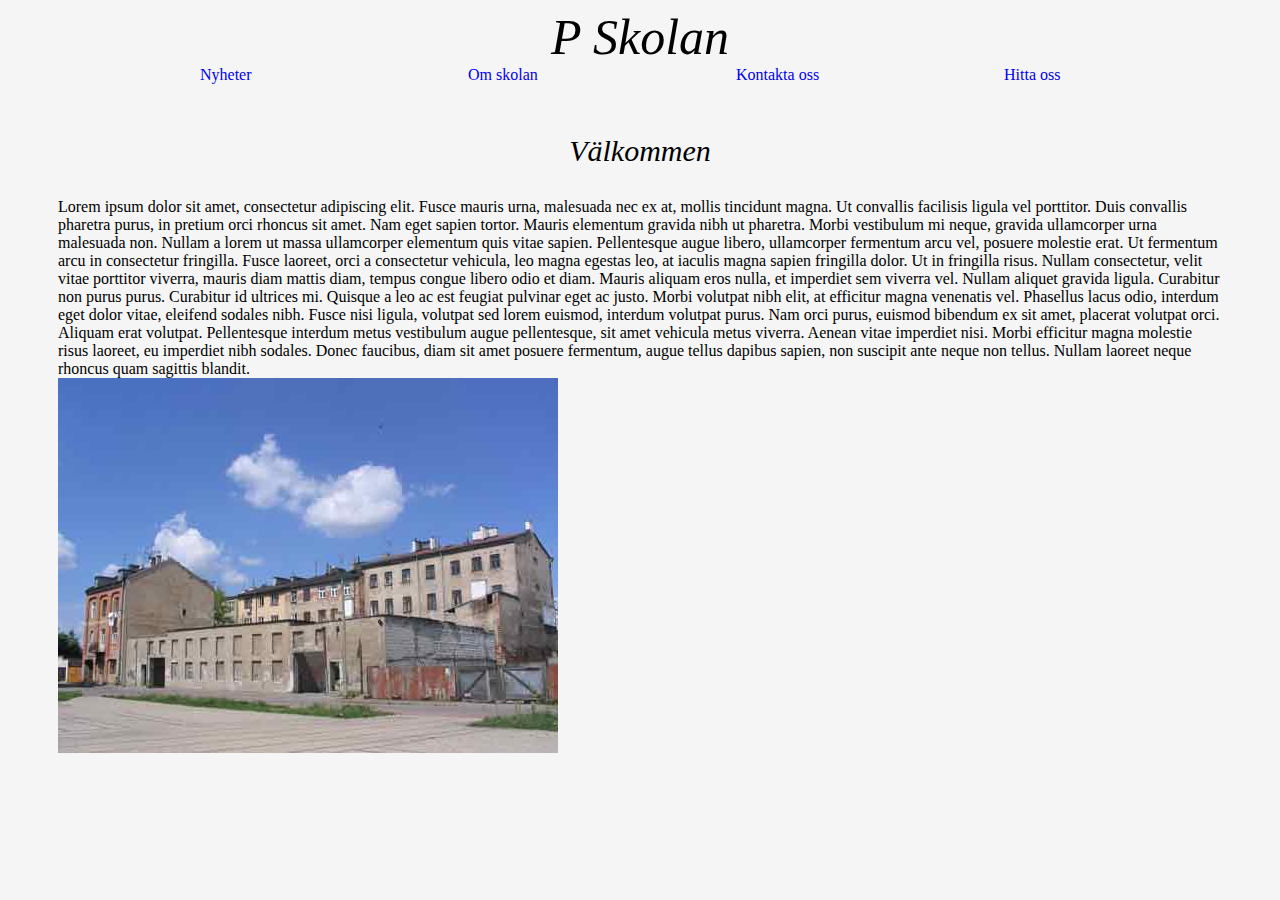
<file: index.html>
<!DOCTYPE html>
<html>
<head lang="en">
    <meta charset="UTF-8">
    <title>P Skolan</title>
    <link rel="stylesheet" type="text/css" href="site/css/style.css"/>
    <div id="title">
        <a href="index.html">P Skolan</a>
    </div>



    <div id="links">
        <ul>
            <li><a href="Hitta oss.html">Hitta oss</a></li>
            <li><a href="kontakt.html">Kontakta oss</a></li>
            <li><a href="om%20skolan.html">Om skolan</a></li>
            <li><a href="nyheter.html">Nyheter</a></li>
        </ul>
    </div>


</head>


<div id="body"> <div id="valkommen"> <p> Välkommen </p> </div>
    <body>
Lorem ipsum dolor sit amet, consectetur adipiscing elit. Fusce mauris urna, malesuada nec ex at, mollis tincidunt magna. Ut convallis facilisis ligula vel porttitor. Duis convallis pharetra purus, in pretium orci rhoncus sit amet. Nam eget sapien tortor. Mauris elementum gravida nibh ut pharetra. Morbi vestibulum mi neque, gravida ullamcorper urna malesuada non. Nullam a lorem ut massa ullamcorper elementum quis vitae sapien. Pellentesque augue libero, ullamcorper fermentum arcu vel, posuere molestie erat. Ut fermentum arcu in consectetur fringilla. Fusce laoreet, orci a consectetur vehicula, leo magna egestas leo, at iaculis magna sapien fringilla dolor. Ut in fringilla risus. Nullam consectetur, velit vitae porttitor viverra, mauris diam mattis diam, tempus congue libero odio et diam. Mauris aliquam eros nulla, et imperdiet sem viverra vel.
Nullam aliquet gravida ligula. Curabitur non purus purus. Curabitur id ultrices mi. Quisque a leo ac est feugiat pulvinar eget ac justo. Morbi volutpat nibh elit, at efficitur magna venenatis vel. Phasellus lacus odio, interdum eget dolor vitae, eleifend sodales nibh. Fusce nisi ligula, volutpat sed lorem euismod, interdum volutpat purus. Nam orci purus, euismod bibendum ex sit amet, placerat volutpat orci. Aliquam erat volutpat. Pellentesque interdum metus vestibulum augue pellentesque, sit amet vehicula metus viverra. Aenean vitae imperdiet nisi. Morbi efficitur magna molestie risus laoreet, eu imperdiet nibh sodales. Donec faucibus, diam sit amet posuere fermentum, augue tellus dapibus sapien, non suscipit ante neque non tellus. Nullam laoreet neque rhoncus quam sagittis blandit.

    <div id="pskolabild">
        <img src="site/img/pskola.jpg">
    </div>
    </body>
</div>




</html>
</file>
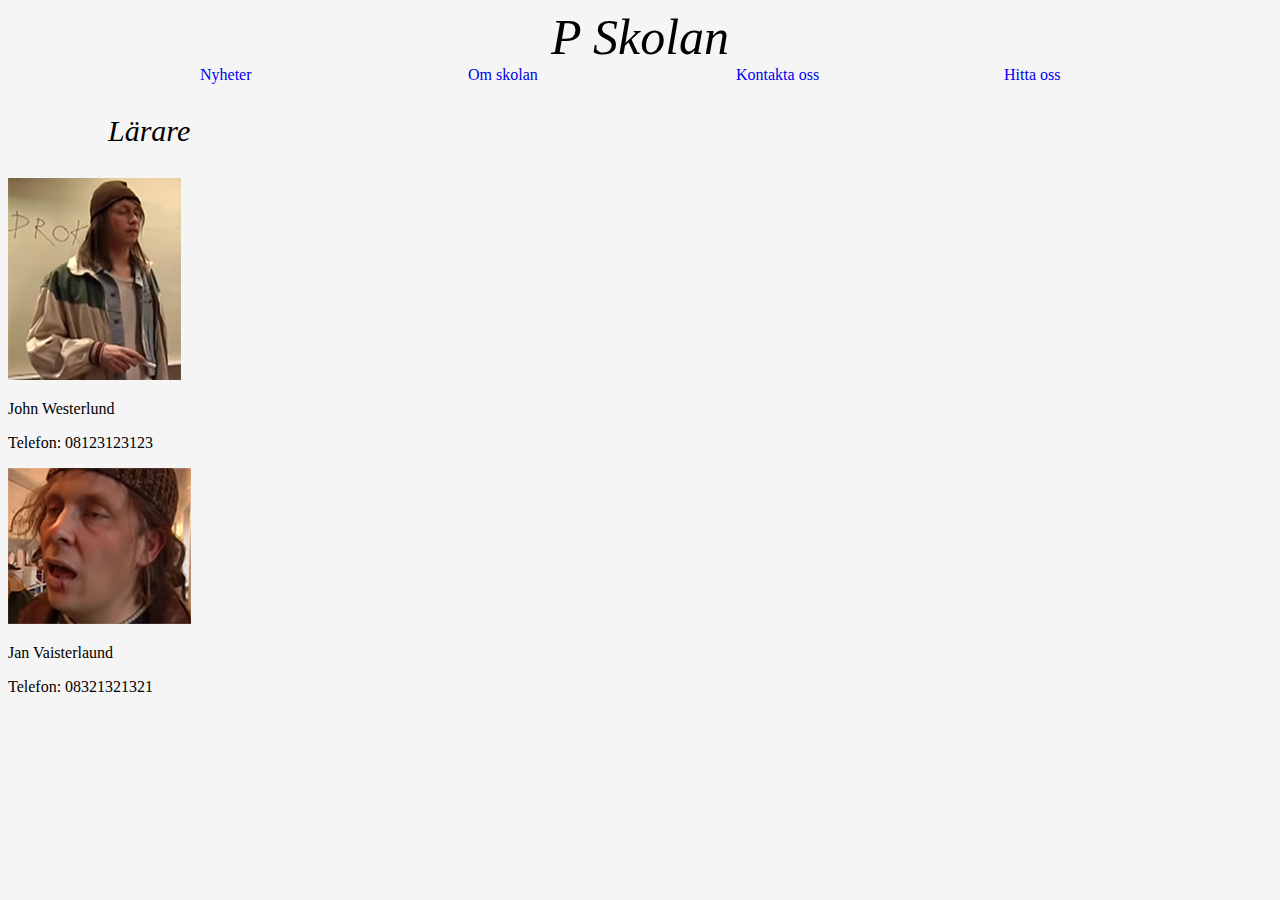
<file: kontakt.html>
<!DOCTYPE html>
<html>
<head lang="en">
    <meta charset="UTF-8">
    <title>P Skolan</title>
    <link rel="stylesheet" type="text/css" href="site/css/style.css"/>

    <div id="title">
         <a href="index.html">P Skolan</a>
    </div>


    <div id="links">
        <ul>
            <li><a href="Hitta oss.html">Hitta oss</a></li>
            <li><a href="kontakt.html">Kontakta oss</a></li>
            <li><a href="om%20skolan.html">Om skolan</a></li>
            <li><a href="nyheter.html">Nyheter</a></li>
        </ul>
    </div>


    <div id="larare"> <p> Lärare </p> </div>
    <div id="larare_kontakt">

        <img src="site/img/larare1.png">
        <p> John Westerlund </p>
        <p> Telefon: 08123123123 </p>
        <img src="site/img/larare2.png">
        <p> Jan Vaisterlaund </p>
        <p> Telefon: 08321321321 </p>
    </div>

</head>

</head>
<body>


</body>
</html>
</file>
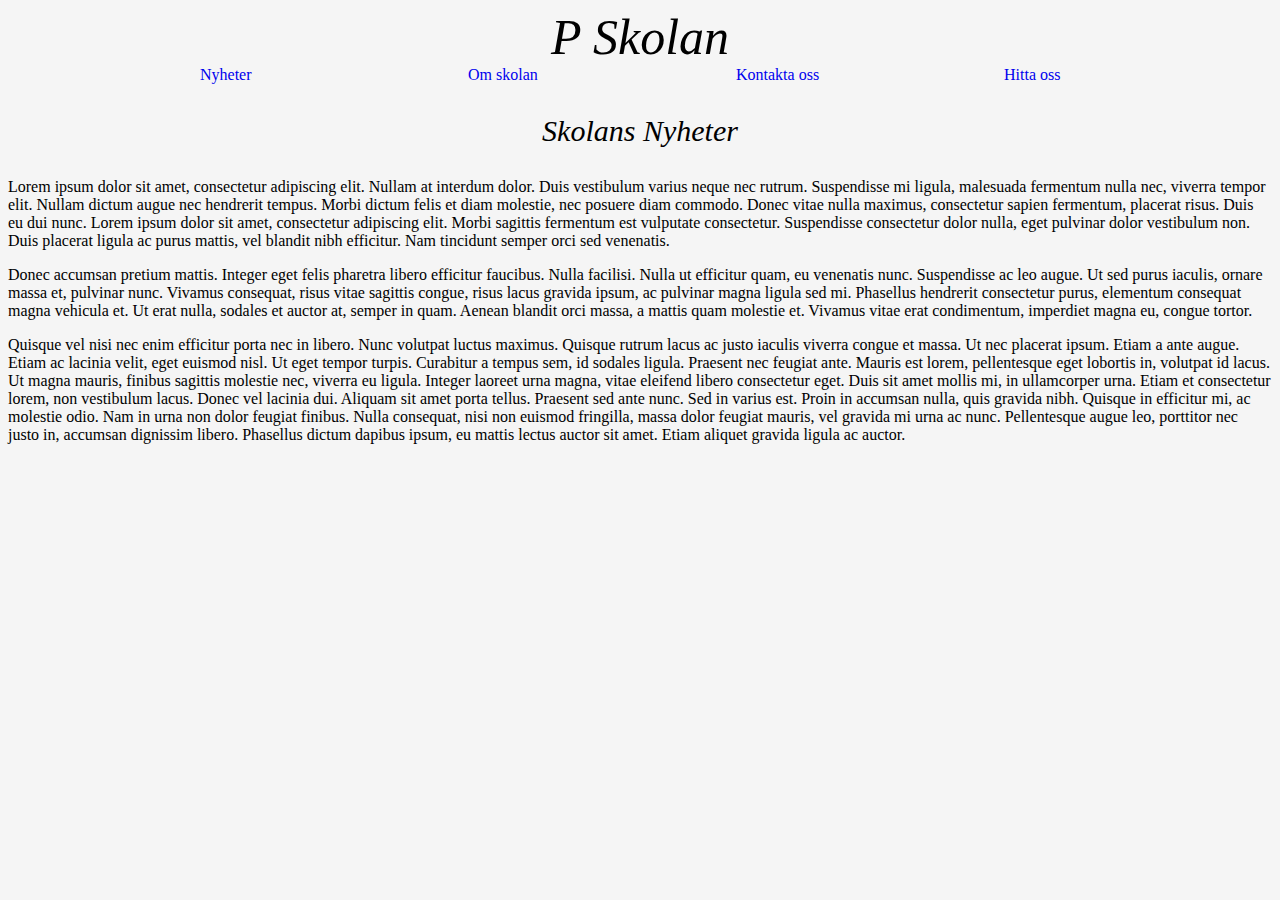
<file: nyheter.html>
<!DOCTYPE html>
<html>
<head lang="en">
    <meta charset="UTF-8">
    <title>P Skolan</title>
    <link rel="stylesheet" type="text/css" href="site/css/style.css"/>

    <div id="title">
        <a href="index.html">P Skolan</a>
    </div>

    <div id="links">
    <ul>
        <li><a href="Hitta oss.html">Hitta oss</a></li>
        <li><a href="kontakt.html">Kontakta oss</a></li>
        <li><a href="om%20skolan.html">Om skolan</a></li>
        <li><a href="nyheter.html">Nyheter</a></li>
    </ul>
    </div>








</head>
<body>

<div id="skolnyheter"> <p> Skolans Nyheter </p> </div>

<p> Lorem ipsum dolor sit amet, consectetur adipiscing elit. Nullam at interdum dolor. Duis vestibulum varius neque nec rutrum. Suspendisse mi ligula, malesuada fermentum nulla nec, viverra tempor elit. Nullam dictum augue nec hendrerit tempus. Morbi dictum felis et diam molestie, nec posuere diam commodo. Donec vitae nulla maximus, consectetur sapien fermentum, placerat risus. Duis eu dui nunc. Lorem ipsum dolor sit amet, consectetur adipiscing elit. Morbi sagittis fermentum est vulputate consectetur. Suspendisse consectetur dolor nulla, eget pulvinar dolor vestibulum non. Duis placerat ligula ac purus mattis, vel blandit nibh efficitur. Nam tincidunt semper orci sed venenatis.
</p>
<p> Donec accumsan pretium mattis. Integer eget felis pharetra libero efficitur faucibus. Nulla facilisi. Nulla ut efficitur quam, eu venenatis nunc. Suspendisse ac leo augue. Ut sed purus iaculis, ornare massa et, pulvinar nunc. Vivamus consequat, risus vitae sagittis congue, risus lacus gravida ipsum, ac pulvinar magna ligula sed mi. Phasellus hendrerit consectetur purus, elementum consequat magna vehicula et. Ut erat nulla, sodales et auctor at, semper in quam. Aenean blandit orci massa, a mattis quam molestie et. Vivamus vitae erat condimentum, imperdiet magna eu, congue tortor.
</p>
<p> Quisque vel nisi nec enim efficitur porta nec in libero. Nunc volutpat luctus maximus. Quisque rutrum lacus ac justo iaculis viverra congue et massa. Ut nec placerat ipsum. Etiam a ante augue. Etiam ac lacinia velit, eget euismod nisl. Ut eget tempor turpis. Curabitur a tempus sem, id sodales ligula. Praesent nec feugiat ante.

    Mauris est lorem, pellentesque eget lobortis in, volutpat id lacus. Ut magna mauris, finibus sagittis molestie nec, viverra eu ligula. Integer laoreet urna magna, vitae eleifend libero consectetur eget. Duis sit amet mollis mi, in ullamcorper urna. Etiam et consectetur lorem, non vestibulum lacus. Donec vel lacinia dui. Aliquam sit amet porta tellus. Praesent sed ante nunc. Sed in varius est. Proin in accumsan nulla, quis gravida nibh. Quisque in efficitur mi, ac molestie odio. Nam in urna non dolor feugiat finibus. Nulla consequat, nisi non euismod fringilla, massa dolor feugiat mauris, vel gravida mi urna ac nunc. Pellentesque augue leo, porttitor nec justo in, accumsan dignissim libero. Phasellus dictum dapibus ipsum, eu mattis lectus auctor sit amet. Etiam aliquet gravida ligula ac auctor. </p>
</body>
</html>
</file>
<file: site/css/style.css>
#title {
    position: relative;
    text-align: center;
    font-size: 50px;
    font-style: italic;
}
#title a:visited{
    color: black;
}
#title a:link{
    color: black;
}

a {
    text-decoration: none;
}

#body {
    float: none;
    height: 90px;
    margin: 50px;
}

#Om_skolan {
    text-align: center;
    font-size: 30px;
    font-style: italic;
}

#larare {
    margin-left: 100px;
    text-align: left;
    font-size: 30px;
    font-style: italic;
}
.
#larare_kontakt {
    float: left;
    position: relative;
    text-align: left;
    margin-left: 5vw;
    margin-top: 7vw;
}

#valkommen {
    text-align: center;
    font-size: 30px;
    font-style: italic;
}

#kontaktaoss {
    float: left;
    text-align: center;
    font-size: 30px;
    font-style: italic;
}

html {
    background-color: whitesmoke;
}

#omskolan {
    position: relative;
    left: -50px;
    top: -25px;
}

#Kontakt {
    position: relative;
    left: -200px;
    top: -9px;
}


#links ul {
    list-style-type: none;
    margin: 0;
    padding: 0;
    overflow: hidden;

}

#links li {
    float: right;
}

#links a {
    display: inline-block;
    width: 268px;
}

#skolnyheter {
    text-align: center;
    font-size: 30px;
    font-style: italic;
}
</file>
